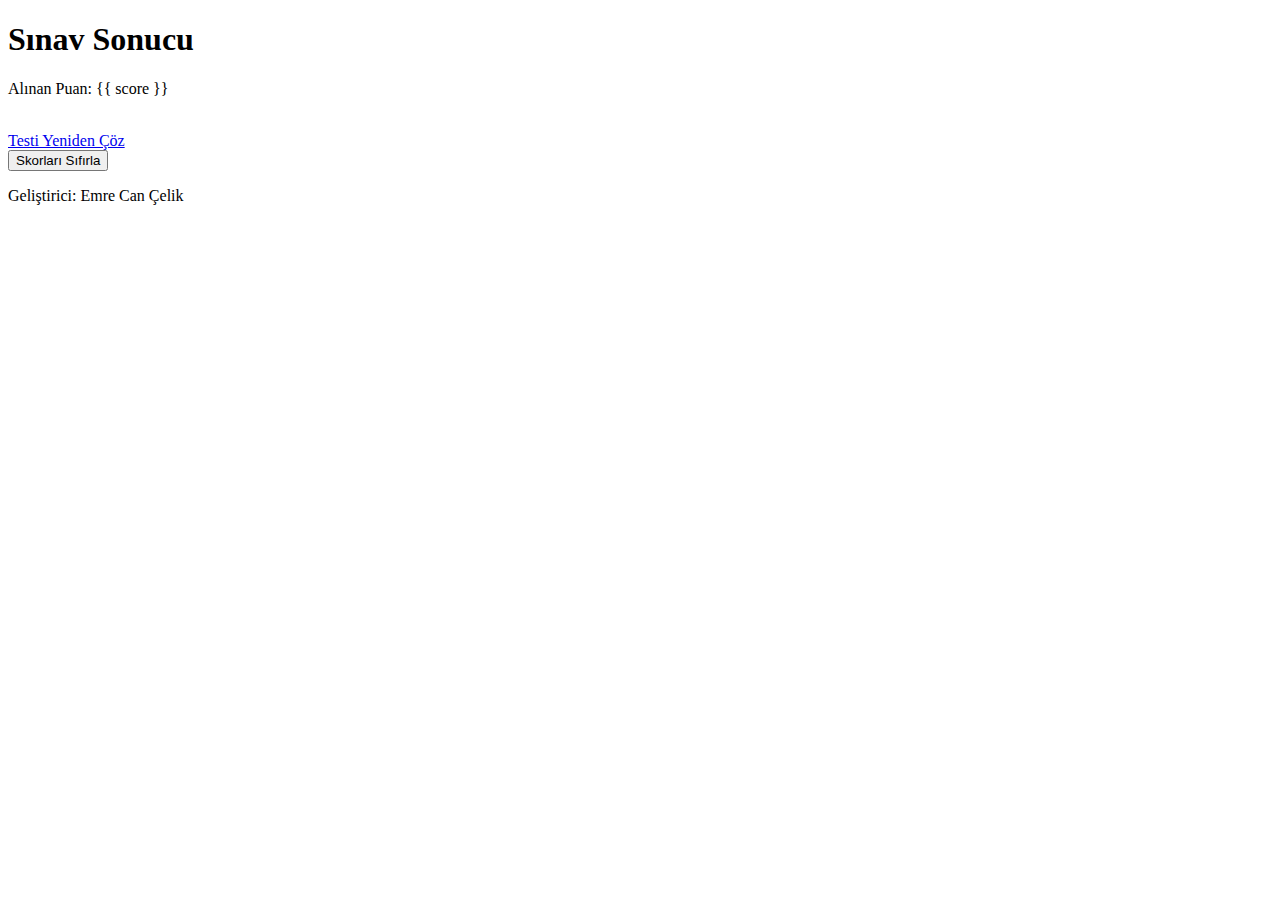
<file: templates/result.html>
<!DOCTYPE html>
<html lang="en">
<head>
    <meta charset="UTF-8">
    <meta name="viewport" content="width=device-width, initial-scale=1.0">
    <title>Sonuç</title>
</head>
<body>
    <h1>Sınav Sonucu</h1>
    <p>Alınan Puan: {{ score }}</p>
    <br>
    <a href="/">Testi Yeniden Çöz</a>

    <form action="/reset_scores" method="post">
    <button type="submit">Skorları Sıfırla</button>
    </form>

    <footer>
        <p>Geliştirici: Emre Can Çelik</p>
    </footer>
</body>
</html>
</file>
